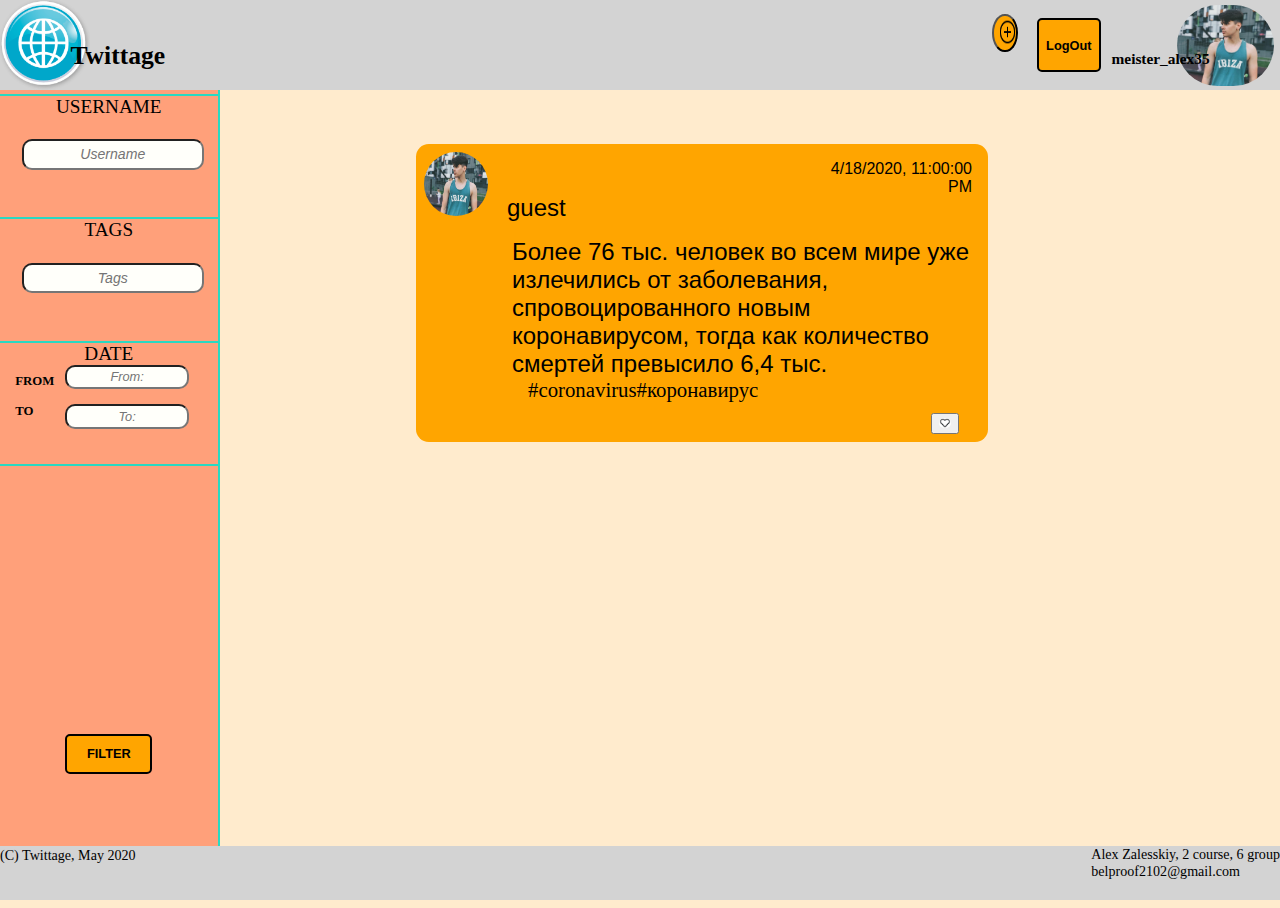
<file: DOM/index.html>
<!DOCTYPE html>
<html lang="en">
<head>
    <meta charset="UTF-8">
    <link rel = "stylesheet" type = "text/css" href="styles.css">
    <title> Twittage</title>
	<script src="jsclass.js"></script>
</head>
<body>

<header>
    <img class="logo" src="photo/Logo.png" alt="logo">
    <img class="profile_image" src="photo/ava.jpg" alt="profile image">
    <div class="username"> meister_alex35 </div>
	<div class="sitename"> Twittage </div>
    <button class="log_out_button"> LogOut </button>
    <button class="add_post_button"><img class="button_add_image" src="photo/plus.png" alt="add new post"> </button>
	
</header>


<div class = "filter_panel">
    <div class="filter_block_filters">
        <div class="filter_panel_text">FILTERS</div>
    </div>
	<div class="filter_block_username">
        <div class="filter_panel_text">USERNAME</div>
        <input class="username_box" type="text" placeholder="Username">
    </div>
	 <div class="filter_block_tags">
        <div class="filter_panel_text">TAGS</div>
        <input class="tags_box" type="text" placeholder="Tags">
    </div>
    <div class="filter_block_data">
        <div class="filter_panel_text">DATE</div>
        <div class="data_text_from">FROM</div>
        <input class="text_box1" type="text" placeholder="From:">
		<br> </br>
        <div class="data_text_to">TO</div>
        <input class="text_box1" type="text" placeholder="To:">
    </div>
    
   
    <button class="apply_button">FILTER</button>
</div>

<main>
<div class="postList" id="tweetContainer">
        <template id="tweetTemplate">
    <div class="post">
	<img class="profile_image_post" src="photo/ava.jpg" alt="profile image">
         <div class="username_post" my_data="author"></div>
               <div class="post_data" my_data="createdAt"></div>
                <div class="post_text" my_data="description"></div>
                <div class="post_tags" my_data="hashTags"></div>
              <button class="like_icon"> <img class= "like_pic" src="photo/heart.png" alt="like"> </button>
       <button class="delete_icon">  <img class="delete_pic" src="photo/delete.png" alt="delete"> </button>
       <button class="edit_icon"> <img class="edit_pic" src="photo/edit.png" alt="edit"> </button>
    </div>
	
</template>
 
	</div>
</main>

<footer>
    <div class="footer_text">
        <span class="footer_name">(C) Twittage, May 2020    </span>
		<div class="footer_text2"> Alex Zalesskiy, 2 course, 6 group <br> belproof2102@gmail.com </br> </div>
    </div>
</footer>

</body>
</html>
</file>
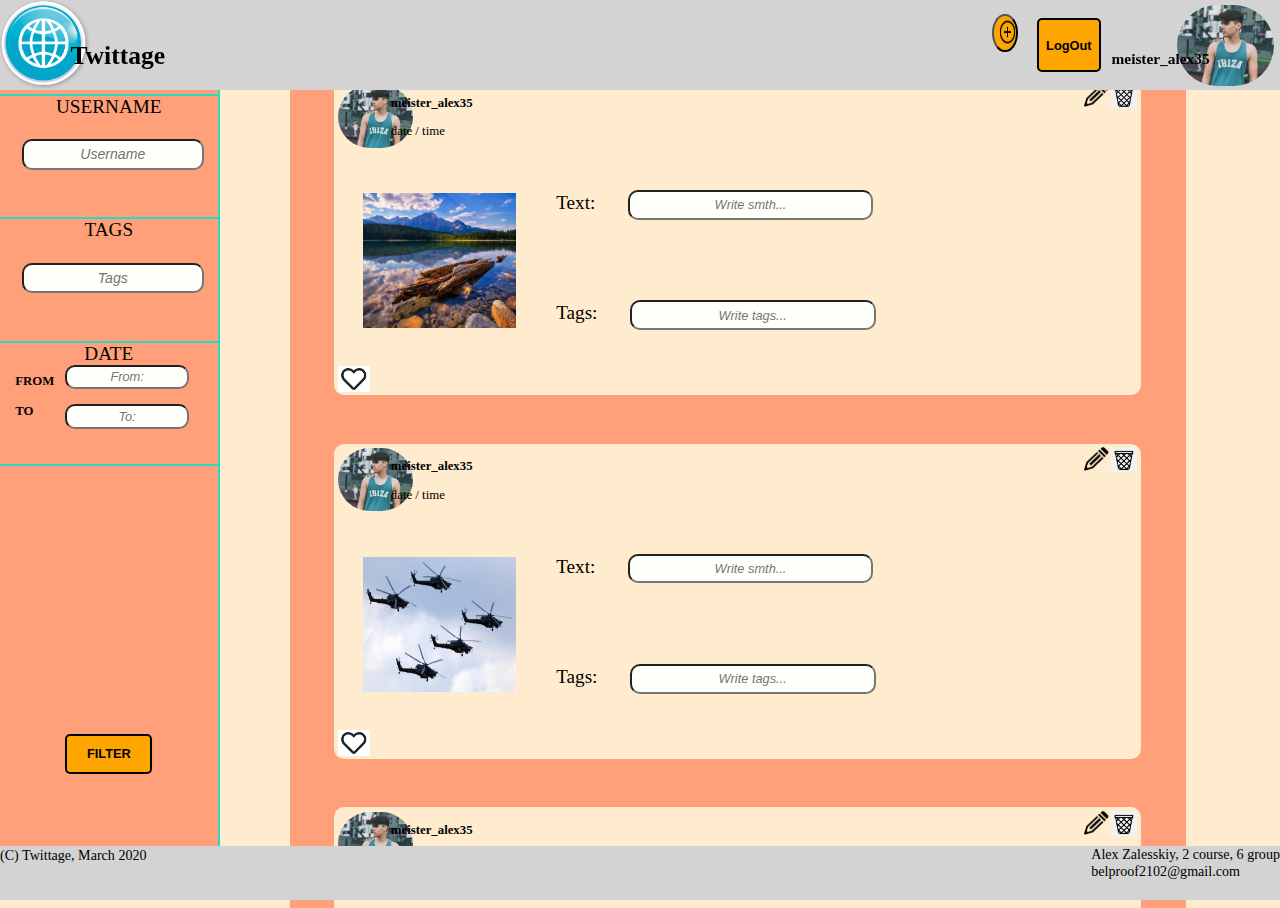
<file: Twittage/main/webapp/index.html>
<!DOCTYPE html>
<html lang="en">
<head>
    <meta charset="UTF-8">
    <link rel = "stylesheet" type = "text/css" href="resources/css/styles.css">
    <title> Twittage</title>
</head>
<body>

<header>
    <img class="logo" src="resources/photo/Logo.png" alt="logo">
    <img class="profile_image" src="resources/photo/ava.jpg" alt="profile image">
    <div class="username"> meister_alex35 </div>
	<div class="sitename"> Twittage </div>
    <button class="log_out_button"> LogOut </button>
    <button class="add_post_button"><img class="button_add_image" src="resources/photo/plus.png" alt="add new post"> </button>
</header>


<div class = "filter_panel">
    <div class="filter_block_filters">
        <div class="filter_panel_text">FILTERS</div>
    </div>
	<div class="filter_block_username">
        <div class="filter_panel_text">USERNAME</div>
        <input class="username_box" type="text" placeholder="Username">
    </div>
	 <div class="filter_block_tags">
        <div class="filter_panel_text">TAGS</div>
        <input class="tags_box" type="text" placeholder="Tags">
    </div>
    <div class="filter_block_data">
        <div class="filter_panel_text">DATE</div>
        <div class="data_text_from">FROM</div>
        <input class="text_box1" type="text" placeholder="From:">
		<br> </br>
        <div class="data_text_to">TO</div>
        <input class="text_box1" type="text" placeholder="To:">
    </div>
    
   
    <button class="apply_button">FILTER</button>
</div>

<main>
    <div class="post">
        <img class="profile_image_post" src="resources/photo/ava.jpg" alt="profile image">
        <div class="username_post">meister_alex35</div>
        <div class="post_data">date / time</div>
        <img class="photo_post" src = "resources/photo/landscape.jpg" alt = "photo post">
        <div class="post_text">
            Text:<input class="text_box" type="text" placeholder="Write smth...">
        </div>
        <div class="post_tags">
            Tags:<input class="text_box" type="text" placeholder="Write tags...">
        </div>
        <img class= "like_icon" src="resources/photo/heart.png">
        <img class="delete_icon" src="resources/photo/delete.png">
        <img class="edit_icon" src="resources/photo/edit.png">
    </div>

    <div class="post">
        <img class="profile_image_post" src="resources/photo/ava.jpg" alt="profile image">
        <div class="username_post">meister_alex35</div>
        <div class="post_data">date / time</div>
        <img class="photo_post" src = "resources/photo/photo.jpg" alt = "photo post">
        <div class="post_text">
            Text:<input class="text_box" type="text" placeholder="Write smth...">
        </div>
        <div class="post_tags">
            Tags:<input class="text_box" type="text" placeholder="Write tags...">
        </div>
        <img class= "like_icon" src="resources/photo/heart.png">
        <img class="delete_icon" src="resources/photo/delete.png">
        <img class="edit_icon" src="resources/photo/edit.png">
    </div>

    <div class="post">
        <img class="profile_image_post" src="resources/photo/ava.jpg" alt="profile image">
        <div class="username_post">meister_alex35</div>
        <div class="post_data">date / time</div>
        <img class="photo_post" src = "resources/photo/landscape.jpg" alt = "photo post">
        <div class="post_text">
            Text:<input class="text_box" type="text" placeholder="Write smth...">
        </div>
        <div class="post_tags">
            Tags:<input class="text_box" type="text" placeholder="Write tags...">
        </div>
        <img class= "like_icon" src="resources/photo/heart.png">
        <img class="delete_icon" src="resources/photo/delete.png">
        <img class="edit_icon" src="resources/photo/edit.png">
    </div>

   <div class="post">
        <img class="profile_image_post" src="resources/photo/ava.jpg" alt="profile image">
        <div class="username_post">meister_alex35</div>
        <div class="post_data">date / time</div>
        <img class="photo_post" src = "resources/photo/photo.jpg" alt = "photo post">
        <div class="post_text">
            Text:<input class="text_box" type="text" placeholder="Write smth...">
        </div>
        <div class="post_tags">
            Tags:<input class="text_box" type="text" placeholder="Write tags...">
        </div>
        <img class= "like_icon" src="resources/photo/heart.png">
        <img class="delete_icon" src="resources/photo/delete.png">
        <img class="edit_icon" src="resources/photo/edit.png">
    </div>

    <div class="post">
        <img class="profile_image_post" src="resources/photo/ava.jpg" alt="profile image">
        <div class="username_post">meister_alex35</div>
        <div class="post_data">date / time</div>
        <img class="photo_post" src = "resources/photo/landscape.jpg" alt = "photo post">
        <div class="post_text">
            Text:<input class="text_box" type="text" placeholder="Write smth...">
        </div>
        <div class="post_tags">
            Tags:<input class="text_box" type="text" placeholder="Write tags...">
        </div>
        <img class= "like_icon" src="resources/photo/heart.png">
        <img class="delete_icon" src="resources/photo/delete.png">
        <img class="edit_icon" src="resources/photo/edit.png">
    </div>

   <div class="post">
        <img class="profile_image_post" src="resources/photo/ava.jpg" alt="profile image">
        <div class="username_post">meister_alex35</div>
        <div class="post_data">date / time</div>
        <img class="photo_post" src = "resources/photo/photo.jpg" alt = "photo post">
        <div class="post_text">
            Text:<input class="text_box" type="text" placeholder="Write smth...">
        </div>
        <div class="post_tags">
            Tags:<input class="text_box" type="text" placeholder="Write tags...">
        </div>
        <img class= "like_icon" src="resources/photo/heart.png">
        <img class="delete_icon" src="resources/photo/delete.png">
        <img class="edit_icon" src="resources/photo/edit.png">
    </div>

    <div class="post">
        <img class="profile_image_post" src="resources/photo/ava.jpg" alt="profile image">
        <div class="username_post">meister_alex35</div>
        <div class="post_data">date / time</div>
        <img class="photo_post" src = "resources/photo/landscape.jpg" alt = "photo post">
        <div class="post_text">
            Text:<input class="text_box" type="text" placeholder="Write smth...">
        </div>
        <div class="post_tags">
            Tags:<input class="text_box" type="text" placeholder="Write tags...">
        </div>
        <img class= "like_icon" src="resources/photo/heart.png">
        <img class="delete_icon" src="resources/photo/delete.png">
        <img class="edit_icon" src="resources/photo/edit.png">
    </div>

    <div class="post">
        <img class="profile_image_post" src="resources/photo/ava.jpg" alt="profile image">
        <div class="username_post">meister_alex35</div>
        <div class="post_data">date / time</div>
        <img class="photo_post" src = "resources/photo/photo.jpg" alt = "photo post">
        <div class="post_text">
            Text:<input class="text_box" type="text" placeholder="Write smth...">
        </div>
        <div class="post_tags">
            Tags:<input class="text_box" type="text" placeholder="Write tags...">
        </div>
        <img class= "like_icon" src="resources/photo/heart.png">
        <img class="delete_icon" src="resources/photo/delete.png">
        <img class="edit_icon" src="resources/photo/edit.png">
    </div>

    <div class="post">
        <img class="profile_image_post" src="resources/photo/ava.jpg" alt="profile image">
        <div class="username_post">meister_alex35</div>
        <div class="post_data">date / time</div>
        <img class="photo_post" src = "resources/photo/landscape.jpg" alt = "photo post">
        <div class="post_text">
            Text:<input class="text_box" type="text" placeholder="Write smth...">
        </div>
        <div class="post_tags">
            Tags:<input class="text_box" type="text" placeholder="Write tags...">
        </div>
        <img class= "like_icon" src="resources/photo/heart.png">
        <img class="delete_icon" src="resources/photo/delete.png">
        <img class="edit_icon" src="resources/photo/edit.png">
    </div>

    <div class="post">
        <img class="profile_image_post" src="resources/photo/ava.jpg" alt="profile image">
        <div class="username_post">meister_alex35</div>
        <div class="post_data">date / time</div>
        <img class="photo_post" src = "resources/photo/photo.jpg" alt = "photo post">
        <div class="post_text">
            Text:<input class="text_box" type="text" placeholder="Write smth...">
        </div>
        <div class="post_tags">
            Tags:<input class="text_box" type="text" placeholder="Write tags...">
        </div>
        <img class= "like_icon" src="resources/photo/heart.png">
        <img class="delete_icon" src="resources/photo/delete.png">
        <img class="edit_icon" src="resources/photo/edit.png">
    </div>

    <button class="show_button">SHOW MORE...</button>
</main>

<footer>
    <div class="footer_text">
        <span class="footer_name">(C) Twittage, March 2020    </span>
		<div class="footer_text2"> Alex Zalesskiy, 2 course, 6 group <br> belproof2102@gmail.com </br> </div>
    </div>
</footer>

</body>
</html>
</file>
<file: DOM/styles.css>
html
{
    height: 100%;
    min-height: 50px;
    max-height: 300px;
}

body {
    background-color: BlanchedAlmond;
    font-size: 12px;
    width: 100vw;
    height: 100vh;
    overflow: hidden;
    min-height:100%;

}

header
{
    width: 100%;

    background:lightgrey;
    height: 10%;
    position: absolute;

    top: 0;
    left: 0;
    right: 0;

    z-index: 1;
}

header .logo
{
    position: left;
    height: 100%;
    left: 17%;
    right: auto;
}



header .profile_image
{
    position: absolute;
    height: 90%;
    top: 5%;
    bottom: 5%;
    left: auto;
    right: 0.5%;
    border-radius: 100px;
}

header  .username {
    position: absolute;
    font-size: 1.2vw;
    right: 5.5%;
    font-weight: 750;
    top: 55%;
    bottom: 20%;
    height: 50%;
}
header .sitename{
	 position: absolute;
    font-size: 2vw;
    left: 5.5%;
    font-weight: 750;
    top: 45%;
    bottom: 25%;
    height: 50%;
}
header .log_out_button
{
    position: absolute;
    background: orange;
    height: 60%;
    width: 5%;
    padding: 0;
    font-size: 1vw;
    font-weight: 700;
    border: 2px solid;
    border-radius: 5px;
    right: 14%;
    top: 20%;
    bottom: 20%;
    cursor: pointer;
}

.log_out_button:hover
{
    background: orange;
    color: #FFF;
}

header .add_post_button
{
    position: absolute;
    height: 3vw;
    width: 2vw;
    right: 20.5%;
	top:15%;
    border-radius: 100%;
    background: orange;
    cursor: pointer;
}

header .add_post_button .button_add_image
{
	height: 2.2vw;
    width: 1.47vw;
	position: relative;
	 margin: 15% 40% 0 -22%;
}



footer
{
    z-index: 1;
    position: absolute;
    width: 100%;
    height: 6%;

    bottom: 0;
    left: 0;


    background:lightgrey;
}

footer .footer_text
{
    font-size: 1.1vw;
	
}

footer .footer_text2
{
	float: right;
	
}
footer .footer_text .footer_name
{
    display: inline-block;
    vertical-align: middle;
}



.filter_panel
{
    position:absolute;
    width: 17%;
    height: 90%;
    background:lightsalmon;

    top: 5%;
    left: 0;
    bottom: 0;
    right: auto;

    border-right: 2px solid #29D9C2;

}

.filter_panel .filter_block_filters, .filter_panel .filter_block_data, .filter_panel .filter_block_tags,  .filter_panel .filter_block_username
{
    position: relative;
    width: 100%;
    border-bottom: 2px solid #29D9C2;
}

.filter_panel .filter_block_filters
{
    height: 6%;
}

.filter_panel .filter_block_data, .filter_panel .filter_block_username, .filter_panel .filter_block_tags
{
    height: 15%;
}

.filter_panel .filter_block_data .data_text_from, .filter_panel .filter_block_data .data_text_to
{
    position: absolute;
    font-size: 1vw;
    font-weight: 700;
    left: 7%;

}

.filter_panel .filter_block_data .data_text_from
{
    margin-top: 4.5%;
}


.filter_panel .filter_block_data .data_box_first
{
    margin-top: 4.5%;
    margin-bottom: 4%;
}

.filter_panel .filter_block_data .data_box_second
{
    margin-top: 0%;
}

.filter_panel .filter_block_username .username_box, .filter_panel .filter_block_tags .tags_box
{
    position: relative;
    margin-top: 10%;
    margin-bottom: 10%;
    font-size: 1.1vw;
    font-style: italic;
    text-align: center;
    color: #5E5E5E;
    background-color: #FFFFFA;
    width: 80%;
    height: 20%;
    border-radius: 10px;
    left: 10%;
    cursor: text;
}


.filter_panel .filter_panel_text
{
    font-size: 1.5vw;
    font-weight: 500;
    text-align: center;

}

.filter_panel .apply_button
{
    position: absolute;
    background: orange;
    height: 5%;
    width: 40%;
    font-size: 1vw;
    font-weight: 700;
    border: 2px solid;
    border-radius: 5px;
    right: 30%;
    bottom: 10%;
    cursor: pointer;
}
.filter_panel .text_box1{
	 position: relative;
    padding: 0;
    font-size: 1vw;
    font-style: italic;
    text-align: center;
    color: #5E5E5E;
    background-color: #FFFFFA;
    width: 55%;
    height: 17%;
    border-radius: 10px;
    left: 30%;
    cursor: text;
}
.filter_panel .apply_button:hover
{
    background: orange;
    color: #FFF;
}

main{
    position:absolute;
    top: 8rem;
    bottom: 7rem;
    left: 25rem;
    width: calc(100% - 25rem);
    overflow: auto;
}

.post{
    position: relative;
    margin: 1rem;
    border-radius: 0.8rem;
    width: 65%;
	background: orange;
    
}
 .profile_image_post{
    position: relative;
    margin-left: 0.5rem;
    margin-top: 0.5rem;
    width: 4rem;
    height: 4rem;
    border-radius: 50%;
}
.username_post{
    display: inline;
    position: relative;
    left: 1rem;
    
    font-size: 1.5rem;
    font-family: Arial;
}
.post_data{
    display: inline;
    position: absolute;
    top: 1rem;
    text-align: right;
    left: 70%;
    right: 1rem;
    font-size: 1rem;
    font-family: Arial;
}
 
 .post_text{
    position: relative;
    top: 1rem;
    left: 6rem;
    width: 80%;
    height: auto;
    font-size: 1.5rem;
    color:  black;
    font-family: Arial;
}

.post_tags{
    position: relative;
    padding-top: 1rem;
    padding-bottom: 2.5rem;
    left: 7rem;
    font-size: 1.3rem;
    width: 90%;
    height: auto;
    font-family: Amiko;
}
.post_photo{
	position: relative;
    margin-left: 1%;
    margin-top: 1%;
    margin-bottom: 6%;
    width: 15%;
    height: 10%;
} 

.like_pic{
	position: relative;
    width: 100%;
    border-radius: 0.5rem;
}
.like_icon{
    position: absolute;
    bottom: 0.5rem;
    right: 5%;
    width: 5%;
}
.edit_pic{
	position: relative;
    width: 100%;
    border-radius: 0.5rem;
}
.edit_icon{
    position: absolute;
    bottom: 0.5rem;
    left: 20%;
    width: 5%;
}
 .delete_pic{
	 position: relative;
    width: 100%;
    border-radius: 0.5rem;
 }
.delete_icon{
    position: absolute;
    bottom: 0.5rem;
    left: 10%;
    width: 5%;
}
 .show_button:hover
{ 
    background: orange;
    color: #FFF;
}
</file>
<file: Twittage/main/webapp/resources/css/styles.css>
html
{
    height: 100%;
    min-height: 50px;
    max-height: 300px;
}

body {
    background-color: BlanchedAlmond;
    font-size: 12px;
    width: 100vw;
    height: 100vh;
    overflow: hidden;
    min-height:100%;

}

header
{
    width: 100%;

    background:lightgrey;
    height: 10%;
    position: absolute;

    top: 0;
    left: 0;
    right: 0;

    z-index: 1;
}

header .logo
{
    position: left;
    height: 100%;
    left: 17%;
    right: auto;
}



header .profile_image
{
    position: absolute;
    height: 90%;
    top: 5%;
    bottom: 5%;
    left: auto;
    right: 0.5%;
    border-radius: 100px;
}

header  .username {
    position: absolute;
    font-size: 1.2vw;
    right: 5.5%;
    font-weight: 750;
    top: 55%;
    bottom: 20%;
    height: 50%;
}
header .sitename{
	 position: absolute;
    font-size: 2vw;
    left: 5.5%;
    font-weight: 750;
    top: 45%;
    bottom: 25%;
    height: 50%;
}
header .log_out_button
{
    position: absolute;
    background: orange;
    height: 60%;
    width: 5%;
    padding: 0;
    font-size: 1vw;
    font-weight: 700;
    border: 2px solid;
    border-radius: 5px;
    right: 14%;
    top: 20%;
    bottom: 20%;
    cursor: pointer;
}

.log_out_button:hover
{
    background: orange;
    color: #FFF;
}

header .add_post_button
{
    position: absolute;
    height: 3vw;
    width: 2vw;
    right: 20.5%;
	top:15%;
    border-radius: 100%;
    background: orange;
    cursor: pointer;
}

header .add_post_button .button_add_image
{
	height: 2.2vw;
    width: 1.47vw;
	position: relative;
	 margin: 15% 40% 0 -22%;
}



footer
{
    z-index: 1;
    position: absolute;
    width: 100%;
    height: 6%;

    bottom: 0;
    left: 0;


    background:lightgrey;
}

footer .footer_text
{
    font-size: 1.1vw;
	
}

footer .footer_text2
{
	float: right;
	
}
footer .footer_text .footer_name
{
    display: inline-block;
    vertical-align: middle;
}



.filter_panel
{
    position:absolute;
    width: 17%;
    height: 90%;
    background:lightsalmon;

    top: 5%;
    left: 0;
    bottom: 0;
    right: auto;

    border-right: 2px solid #29D9C2;

}

.filter_panel .filter_block_filters, .filter_panel .filter_block_data, .filter_panel .filter_block_tags,  .filter_panel .filter_block_username
{
    position: relative;
    width: 100%;
    border-bottom: 2px solid #29D9C2;
}

.filter_panel .filter_block_filters
{
    height: 6%;
}

.filter_panel .filter_block_data, .filter_panel .filter_block_username, .filter_panel .filter_block_tags
{
    height: 15%;
}

.filter_panel .filter_block_data .data_text_from, .filter_panel .filter_block_data .data_text_to
{
    position: absolute;
    font-size: 1vw;
    font-weight: 700;
    left: 7%;

}

.filter_panel .filter_block_data .data_text_from
{
    margin-top: 4.5%;
}


.filter_panel .filter_block_data .data_box_first
{
    margin-top: 4.5%;
    margin-bottom: 4%;
}

.filter_panel .filter_block_data .data_box_second
{
    margin-top: 0%;
}

.filter_panel .filter_block_username .username_box, .filter_panel .filter_block_tags .tags_box
{
    position: relative;
    margin-top: 10%;
    margin-bottom: 10%;
    font-size: 1.1vw;
    font-style: italic;
    text-align: center;
    color: #5E5E5E;
    background-color: #FFFFFA;
    width: 80%;
    height: 20%;
    border-radius: 10px;
    left: 10%;
    cursor: text;
}


.filter_panel .filter_panel_text
{
    font-size: 1.5vw;
    font-weight: 500;
    text-align: center;

}

.filter_panel .apply_button
{
    position: absolute;
    background: orange;
    height: 5%;
    width: 40%;
    font-size: 1vw;
    font-weight: 700;
    border: 2px solid;
    border-radius: 5px;
    right: 30%;
    bottom: 10%;
    cursor: pointer;
}
.filter_panel .text_box1{
	 position: relative;
    padding: 0;
    font-size: 1vw;
    font-style: italic;
    text-align: center;
    color: #5E5E5E;
    background-color: #FFFFFA;
    width: 55%;
    height: 17%;
    border-radius: 10px;
    left: 30%;
    cursor: text;
}
.filter_panel .apply_button:hover
{
    background: orange;
    color: #FFF;
}

main
{
    overflow: scroll;

    float: right;
    width: 70%;
    background:lightsalmon;
    position: static;

    top: 5%;
    bottom: 4%;
    margin-right: 8%;
    height: 100%;
}

main .post, main .new_post
{
    position: relative;
    display: inline-block;
top:5%;
    border-radius: 10px;
    width: 90%;
    background: BlanchedAlmond;
}

main .post
{
    height: 35%;
    margin: 3% 5% 2% 5%;
}

main .new_post
{
    margin: 6% 5% 2% 5%;
    height: 10%;
}

main .new_post .profile_image_new_post, main .post .profile_image_post
{
    position: absolute;
    right: auto;
    left: 0.5%;
    border-radius: 100px;
}

main .new_post .profile_image_new_post
{
    height: 65%;
    top: 5%;
}

main .post .profile_image_post
{
    height: 20%;
    top: 1.5%;
}
main .post .text_box
{
	 position: relative;
    padding: 0;
    font-size: 1vw;
    font-style: italic;
    text-align: center;
    color: #5E5E5E;
    background-color: #FFFFFA;
    width: 75%;
    height: 27%;
    border-radius: 10px;
    left: 10%;
    cursor: text;
}
main .new_post .username_new_post, main .post .username_post
{
    position: absolute;
    font-size: 1vw;
    left: 7%;
    font-weight: 700;
    top: 5%;
    height: 50%;
}

main .post .post_data
{
    position: absolute;
    font-size: 1vw;
    font-family: Montserrat;
    left: 7%;
    top: 14%;
}

main .post .post_text, main .post .post_tags
{
    position: absolute;
    font-size: 1.5vw;
    height: 30%;
    width: 40%;
    left: 27.5%;
}

main .post .post_text
{
    top: 35%;
}

main .post .post_tags
{
    top: 70%;
}

main .new_post .new_post_button, main .show_button
{
    background: orange;
    font-size: 1vw;
    font-weight: 700;
    border: 2px solid;
    border-radius: 5px;
    cursor: pointer;
}

main .new_post .new_post_button
{
    position: absolute;
    height: 40%;
    width: 40%;
    right: 30%;
    bottom: 10%;
}

main .post .photo_post
{
    position: absolute;
    height: 15vh;
    width: 12vw;
    left: 3.5%;
    top: 36%;
}

main .show_button
{
    position: relative;
    height: 5%;
    width: 60%;
    left: 20%;
    bottom: 5%;
    top: auto;
    margin-top: 5%;
    margin-bottom: 1%;
}

main .new_post .new_post_button:hover, main .show_button:hover
{
    background: orange;
    color: #FFF;
}

main .post .like_icon, main .post .delete_icon, main .post .edit_icon
{
    position: absolute;
    cursor: pointer;
}

main .post .like_icon
{
    left: 0.5%;
    bottom: 1%;
    height: 2vw;
}

main .post .delete_icon
{
    right: 0.5%;
    top: 1%;
    height: 2vw;
}

main .post .edit_icon
{
    right: 4%;
    top: 1%;
    height: 1.9vw;
}

main .post .like_icon:hover, main .post .delete_icon:hover, main .post .edit_icon:hover
{
    background: orange;
    border-radius: 100px;
}
</file>
